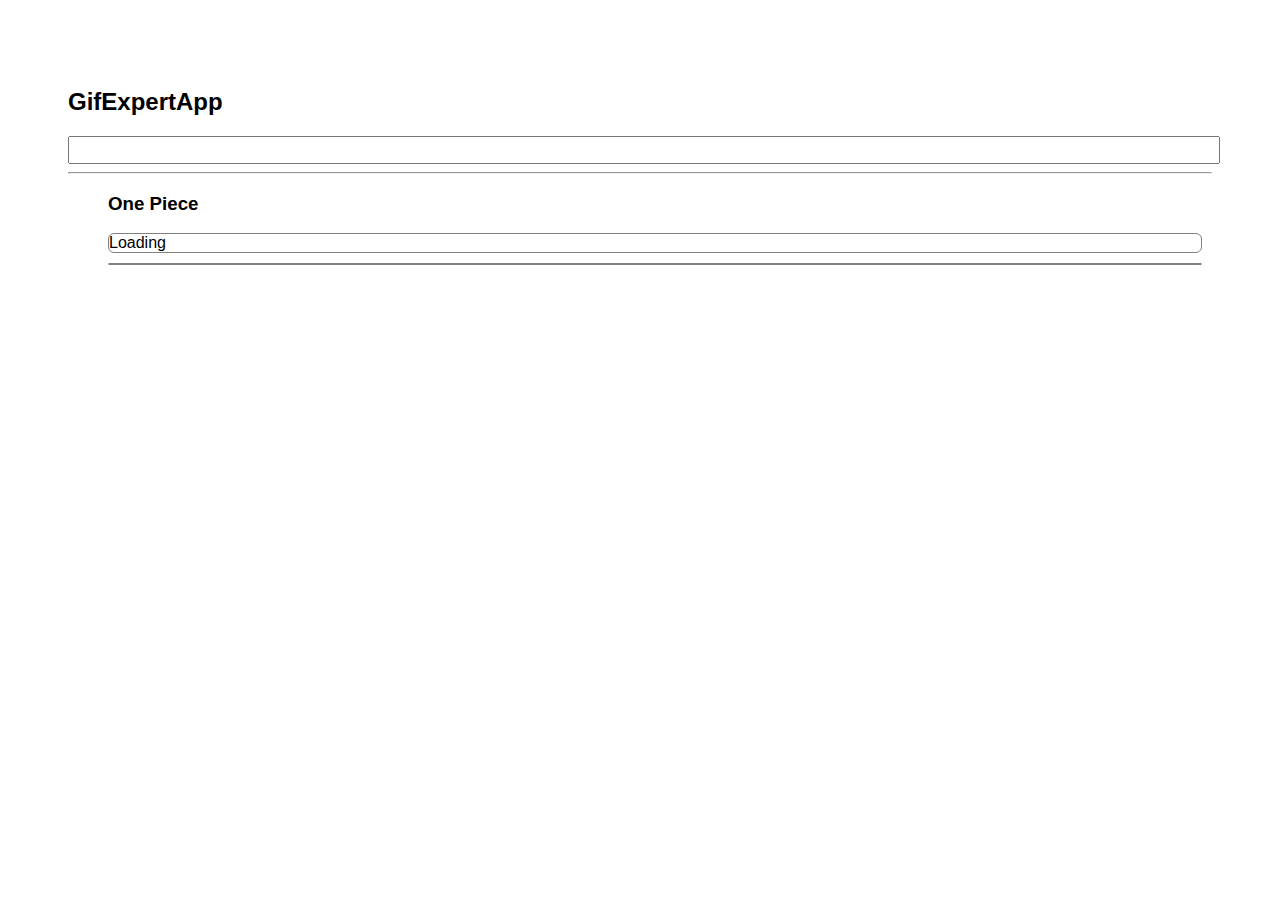
<file: docs/index.html>
<!doctype html>
<html lang="en">

<head>
  <meta charset="utf-8" />
  <link rel="icon" href="./favicon.ico" />
  <meta name="viewport" content="width=device-width,initial-scale=1" />
  <meta name="theme-color" content="#000000" />
  <meta name="description" content="Web site created using create-react-app" />
  <link rel="apple-touch-icon" href="./logo192.png" />
  <link rel="manifest" href="./manifest.json" />
  <link rel="stylesheet" href="https://cdnjs.cloudflare.com/ajax/libs/animate.css/4.1.1/animate.min.css" />
  <title>React App</title>
  <link href="./static/css/main.8751f832.chunk.css" rel="stylesheet">
</head>

<body><noscript>You need to enable JavaScript to run this app.</noscript>
  <div id="root"></div>
  <script>!function (e) { function r(r) { for (var n, p, f = r[0], i = r[1], l = r[2], c = 0, s = []; c < f.length; c++)p = f[c], Object.prototype.hasOwnProperty.call(o, p) && o[p] && s.push(o[p][0]), o[p] = 0; for (n in i) Object.prototype.hasOwnProperty.call(i, n) && (e[n] = i[n]); for (a && a(r); s.length;)s.shift()(); return u.push.apply(u, l || []), t() } function t() { for (var e, r = 0; r < u.length; r++) { for (var t = u[r], n = !0, f = 1; f < t.length; f++) { var i = t[f]; 0 !== o[i] && (n = !1) } n && (u.splice(r--, 1), e = p(p.s = t[0])) } return e } var n = {}, o = { 1: 0 }, u = []; function p(r) { if (n[r]) return n[r].exports; var t = n[r] = { i: r, l: !1, exports: {} }; return e[r].call(t.exports, t, t.exports, p), t.l = !0, t.exports } p.m = e, p.c = n, p.d = function (e, r, t) { p.o(e, r) || Object.defineProperty(e, r, { enumerable: !0, get: t }) }, p.r = function (e) { "undefined" != typeof Symbol && Symbol.toStringTag && Object.defineProperty(e, Symbol.toStringTag, { value: "Module" }), Object.defineProperty(e, "__esModule", { value: !0 }) }, p.t = function (e, r) { if (1 & r && (e = p(e)), 8 & r) return e; if (4 & r && "object" == typeof e && e && e.__esModule) return e; var t = Object.create(null); if (p.r(t), Object.defineProperty(t, "default", { enumerable: !0, value: e }), 2 & r && "string" != typeof e) for (var n in e) p.d(t, n, function (r) { return e[r] }.bind(null, n)); return t }, p.n = function (e) { var r = e && e.__esModule ? function () { return e.default } : function () { return e }; return p.d(r, "a", r), r }, p.o = function (e, r) { return Object.prototype.hasOwnProperty.call(e, r) }, p.p = "/"; var f = this["webpackJsonpgif-expert-app"] = this["webpackJsonpgif-expert-app"] || [], i = f.push.bind(f); f.push = r, f = f.slice(); for (var l = 0; l < f.length; l++)r(f[l]); var a = i; t() }([])</script>
  <script src="./static/js/2.de17bf47.chunk.js"></script>
  <script src="./static/js/main.e057e136.chunk.js"></script>
</body>

</html>
</file>
<file: docs/static/css/main.8751f832.chunk.css>
*{font-family:Helvetica,Arial,sans-serif}body{padding:60px}input{color:grey;font-size:1.2rem;width:100%}.card-grid{display:flex;flex-direction:row;flex-wrap:wrap}.card{align-content:center;border:1px solid grey;border-radius:6px;margin-bottom:10px;margin-right:10px;overflow:hidden}.card p{padding:5px;text-align:center}.card img{max-height:170px}
/*# sourceMappingURL=main.8751f832.chunk.css.map */
</file>
